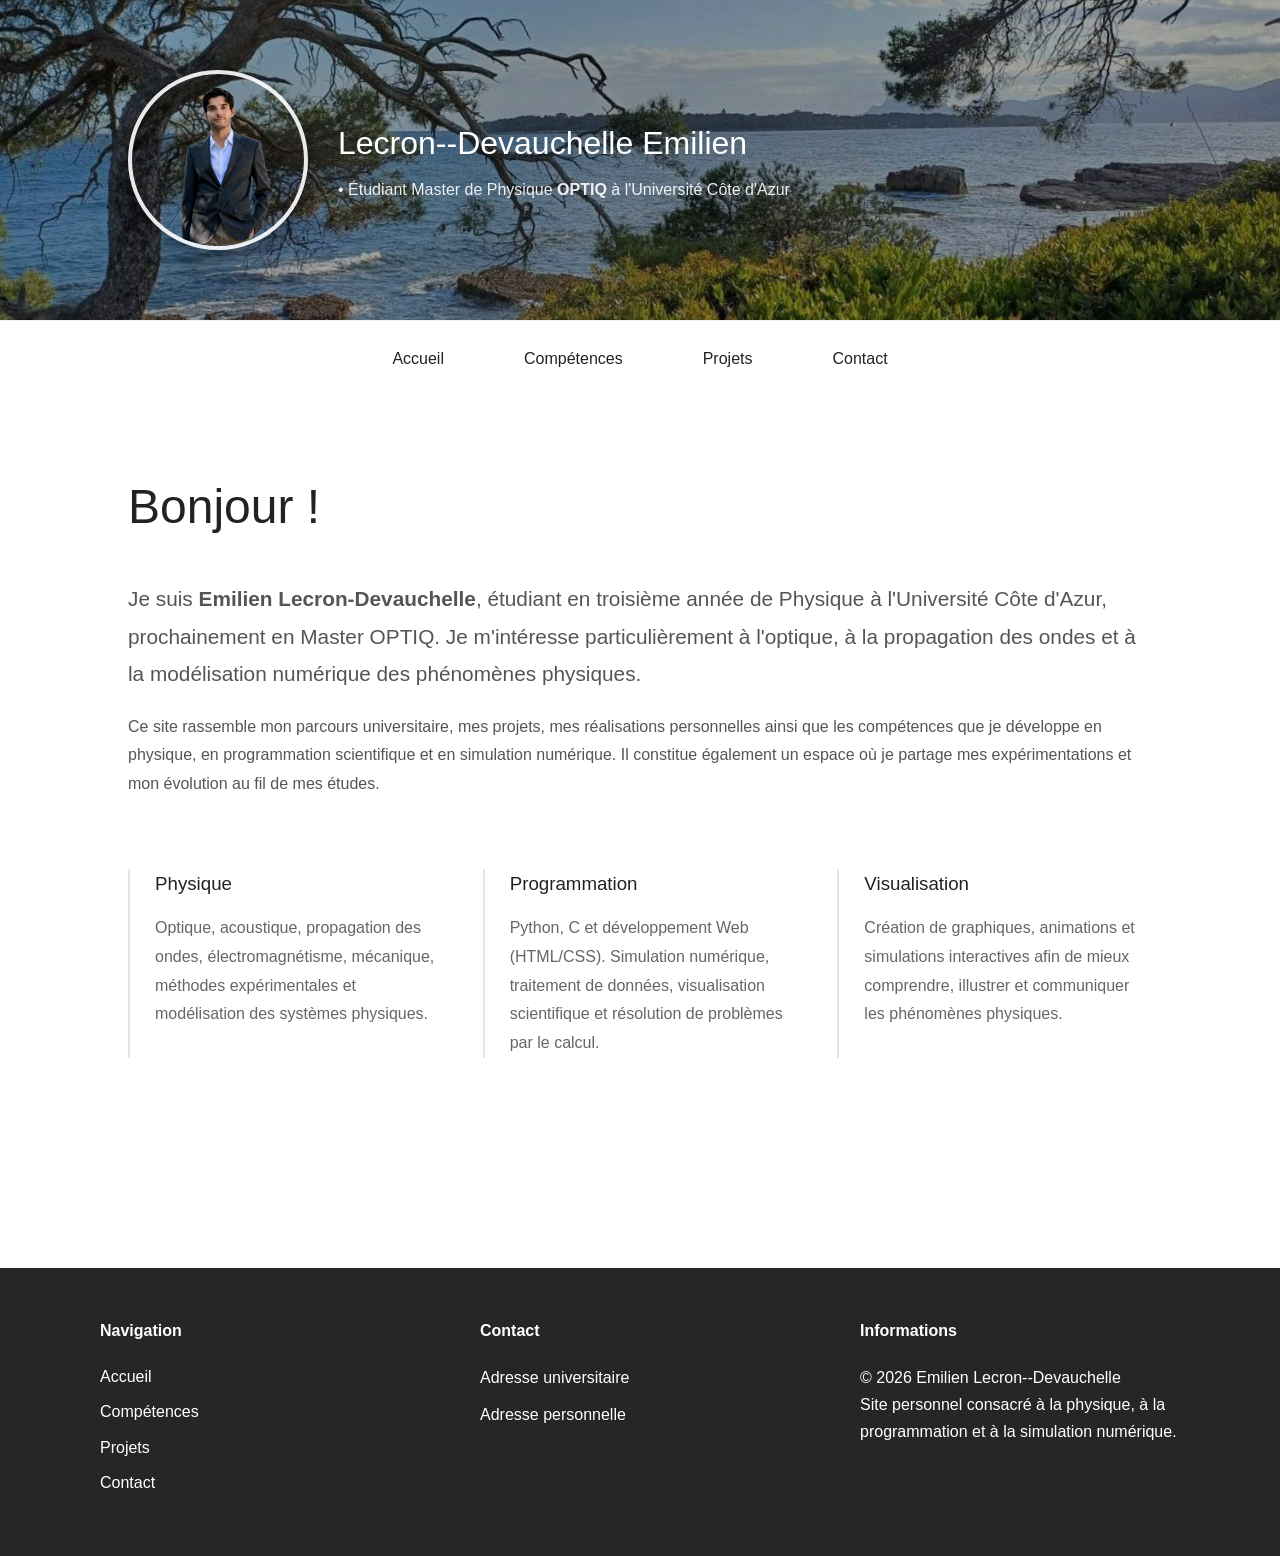
<file: index.html>
<!DOCTYPE html>
<html lang="fr">

<head>

    <meta charset="UTF-8">
    <meta name="viewport" content="width=device-width, initial-scale=1">

    <title>Portfolio - Emilien Lecron--Devauchelle</title>

    <link rel="stylesheet" href="css/style.css">

</head>

<body>

<header>

    <div class="profil">

        <img src="profile_images/photo_profil.png" alt="Photo de profil">

        <div>

            <h1>Lecron--Devauchelle Emilien</h1>
            <p>• Étudiant Master de Physique <strong>OPTIQ</strong> à l'Université Côte d'Azur</p>

        </div>

    </div>

</header>

<nav>

    <a href="#" data-page="accueil">Accueil</a>
    <a href="#" data-page="competences">Compétences</a>
    <a href="#" data-page="projets">Projets</a>
    <a href="#" data-page="contact">Contact</a>

</nav>

<main id="contenu">

</main>

<footer>

    <div class="footer-container">

        <div class="footer-colonne">

            <h4>Navigation</h4>

            <a href="#" data-page="accueil">Accueil</a>
            <a href="#" data-page="competences">Compétences</a>
            <a href="#" data-page="projets">Projets</a>
            <a href="#" data-page="contact">Contact</a>

        </div>

        <div class="footer-colonne">

            <h4>Contact</h4>

            <p>
                <a href="mailto:emilien.lecron--devauchelle@etu.univ-cotedazur.fr">
                    Adresse universitaire
                </a>
            </p>

            <p>
                <a href="mailto:emilien.lecron--devauchelle@outlook.fr">
                    Adresse personnelle
                </a>
            </p>

        </div>

        <div class="footer-colonne">

            <h4>Informations</h4>

            <p>© 2026 Emilien Lecron--Devauchelle</p>

            <p>
                Site personnel consacré à la physique,
                à la programmation et à la simulation numérique.
            </p>

        </div>

    </div>

</footer>

<script src="js/app.js"></script>

</body>

</html>
</file>
<file: css/style.css>
/* ==========================================================
   GLOBAL
   ========================================================== */

*{
    margin:0;
    padding:0;
    box-sizing:border-box;
}

:root{

    --largeur:80%;

    --noir:#222;
    --gris-fonce:#555;
    --gris:#666;
    --gris-clair:#888;

    --bordure:#e5e5e5;

}

html{
    scroll-behavior:smooth;
}

body{

    font-family:Inter, Arial, sans-serif;

    background:#fff;

    color:var(--noir);

    line-height:1.6;

    -webkit-font-smoothing:antialiased;
    -moz-osx-font-smoothing:grayscale;

}



/* ==========================================================
   HEADER
   ========================================================== */

header{

    position:relative;

    display:flex;
    align-items:center;

    width:100%;
    min-height:320px;

    padding:70px 10%;

    overflow:hidden;

    background:
        linear-gradient(rgba(0,0,0,.35), rgba(0,0,0,.35)),
        url("../profile_images/banniere.jpg") center center / cover no-repeat;

    border-bottom:1px solid #efefef;

}

.profil{

    position:relative;
    z-index:1;

    display:flex;
    align-items:center;
    gap:30px;

}

.profil img{

    width:180px;
    height:180px;

    border-radius:50%;

    object-fit:cover;

    border:4px solid rgba(255,255,255,.9);

    box-shadow:0 10px 25px rgba(0,0,0,.35);

}

.profil h1{

    font-size:2rem;
    font-weight:500;

    color:#fff;

}

.profil p{

    margin-top:8px;

    color:rgba(255,255,255,.9);

}



/* ==========================================================
   NAVIGATION
   ========================================================== */

nav{

    display:flex;
    justify-content:center;
    align-items:center;
    gap:80px;

    padding:25px;

}

nav a{

    position:relative;

    padding-bottom:12px;

    color:var(--noir);

    text-decoration:none;

    font-size:1rem;

    transition:color .3s ease;

}

nav a::after{

    content:"";

    position:absolute;

    left:50%;
    bottom:0;

    width:0;
    height:2px;

    background:#000;

    transform:translateX(-50%);

    transition:width .35s ease;

}

nav a:hover::after{

    width:100%;

    box-shadow:
        0 0 8px rgba(0,0,0,.35),
        0 0 18px rgba(0,0,0,.15);

}



/* ==========================================================
   MAIN
   ========================================================== */

main{

    width:var(--largeur);

    margin:auto;

    padding:60px 0;

    min-height:500px;

}

iframe{

    width:100%;

    border:none;

}

.contenu-centre{

    max-width:1000px;

    margin:auto;

}

/* ==========================================================
   ACCUEIL
   ========================================================== */

.hero{

    margin-bottom:70px;

}

.hero h2{

    margin-bottom:35px;

    font-size:3rem;
    font-weight:300;

}

.intro{

    margin-bottom:30px;

    font-size:1.3rem;
    line-height:1.8;

}

.hero p{

    margin-bottom:20px;

    color:var(--gris-fonce);

    line-height:1.8;

}



/* ==========================================================
   PRESENTATION
   ========================================================== */

.presentation{

    display:flex;

    gap:40px;

    margin:70px 0;

}

.bloc{

    flex:1;

    padding-left:25px;

    border-left:2px solid var(--bordure);

}

.bloc h3{

    margin-bottom:15px;

    font-weight:500;

}

.bloc p{

    color:var(--gris);

    line-height:1.8;

}



/* ==========================================================
   CITATION
   ========================================================== */

.citation{

    margin-top:80px;

    text-align:center;

}

blockquote{

    font-size:1.2rem;
    font-style:italic;

    color:var(--gris-clair);

}



/* ==========================================================
   TITRES DE SECTIONS
   ========================================================== */

.page-titre{

    margin-bottom:30px;

    font-size:2.5rem;
    font-weight:300;

    letter-spacing:-0.5px;

}

.contact .intro,
.competences .intro{

    margin-bottom:50px;

    color:var(--gris-fonce);

    line-height:1.8;

}



/* ==========================================================
   CONTACT
   ========================================================== */

.contact-card{

    margin-bottom:40px;

    padding-left:25px;

    border-left:2px solid var(--noir);

}

.contact-card h3{

    margin-bottom:15px;

    font-weight:500;

}

.contact-card p{

    color:var(--gris);

    line-height:1.7;

}

.contact-card a{

    color:var(--noir);

    text-decoration:none;

    font-weight:500;

    transition:
        letter-spacing .25s ease,
        color .25s ease;

}

.contact-card a:hover{

    letter-spacing:1px;

}

.note{

    margin-top:60px;

    color:var(--gris-clair);

    font-style:italic;

}


/* ==========================================================
   FOOTER
   ========================================================== */

footer{

    width:100%;

    margin-top:80px;
    padding:50px 0;

    background:#262626;

}

.footer-container{

    display:flex;

    gap:60px;

    max-width:1200px;

    margin:auto;
    padding:0 60px;

}

.footer-colonne{

    flex:1;

}

.footer-colonne h4{

    margin-bottom:20px;

    font-weight:700;

    color:#fff;

}

.footer-colonne a{

    display:block;

    margin-bottom:10px;

    color:#fff;

    text-decoration:none;

    transition:opacity .25s ease;

}

.footer-colonne a:hover{

    opacity:.75;

}

.footer-colonne p{

    color:#fff;

    line-height:1.7;

}



/* ==========================================================
   PROJETS
   ========================================================== */

.projets{

    width:100%;

}

.grille-projets{

    display:grid;

    grid-template-columns:repeat(3,1fr);

    gap:35px;

    width:100%;

    margin-top:50px;

}

.carte-projet{

    position:relative;

    overflow:hidden;

    aspect-ratio:1;

    border-radius:12px;

    text-decoration:none;

    cursor:pointer;

    transition:
        transform .35s ease,
        box-shadow .35s ease;

    will-change:transform;

}

.carte-projet img{

    display:block;

    width:100%;
    height:100%;

    object-fit:cover;

    transition:transform .35s ease;

}

.overlay{

    position:absolute;

    inset:0;

    display:flex;

    justify-content:center;
    align-items:center;

    padding:20px;

    background:rgba(0,0,0,.28);

    transition:background .35s ease;

}

.overlay h3{

    color:#fff;

    font-size:1.6rem;
    font-weight:400;

    text-align:center;

    line-height:1.3;

}



/* ---------- Animations Desktop ---------- */

.carte-projet:hover{

    transform:translateY(-6px);

    box-shadow:0 18px 35px rgba(0,0,0,.18);

}

.carte-projet:hover img{

    transform:scale(1.05);

}

.carte-projet:hover .overlay{

    background:rgba(0,0,0,.15);

}


/* ==========================================================
   COMPETENCES
   ========================================================== */

.grille-competences{

    display:grid;

    grid-template-columns:repeat(2,1fr);

    gap:35px;

}

.carte-competence{

    padding:35px;

    border:1px solid var(--bordure);

    transition:
        transform .3s ease,
        box-shadow .3s ease;

}

.carte-competence:hover{

    transform:translateY(-5px);

    box-shadow:0 12px 30px rgba(0,0,0,.08);

}

.carte-competence h3{

    margin-bottom:20px;

    font-weight:500;

}

.carte-competence p{

    margin-bottom:25px;

    color:var(--gris);

    line-height:1.7;

}

.carte-competence ul{

    list-style:none;

}

.carte-competence li{

    position:relative;

    margin-bottom:10px;

    padding-left:15px;

    color:#444;

}

.carte-competence li::before{

    content:"";

    position:absolute;

    left:0;
    top:9px;

    width:5px;
    height:5px;

    border-radius:50%;

    background:#222;

}



/* ==========================================================
   RESPONSIVE
   ========================================================== */

/* ==========================================================
   PAGES PROJETS
   ========================================================== */

.contact-card.gauche,
.contact-card.droite{

    display:flex;
    align-items:center;
    gap:30px;

}

.contact-card.gauche .texte,
.contact-card.droite .texte{

    flex:1;

}

.contact-card.gauche .photo,
.contact-card.droite .photo{

    display:flex;
    flex-direction:column;
    align-items:center;

}

.contact-card.gauche .photo img,
.contact-card.droite .photo img{

    display:block;

    max-width:100%;
    height:auto;

    border-radius:8px;

}

.legende{

    margin-top:12px;

    text-align:center;

    color:var(--gris);

    font-size:.95rem;

    font-style:italic;

    line-height:1.5;

}


.photo-256{

    flex:0 0 256px;

}

.photo-420{

    flex:0 0 420px;

}

.photo-480{

    flex:0 0 480px;

}

/* ---------- Tablettes ---------- */

@media (max-width:1000px){

    :root{

        --largeur:90%;

    }

    nav{

        gap:40px;

    }

    .grille-projets{

        grid-template-columns:repeat(2,1fr);

    }

}



/* ---------- Mobile ---------- */

@media (max-width:800px){

    header{

        padding:50px 8%;

        min-height:auto;

    }

    .profil{

        flex-direction:column;

        text-align:center;

    }

    .profil img{

        width:150px;
        height:150px;

    }

    .profil h1{

        font-size:1.8rem;

    }

    nav{

        gap:25px;

        flex-wrap:wrap;

    }

    main{

        width:92%;

        padding:40px 0;

    }

    .page-titre{

        font-size:2rem;

        text-align:center;

    }

    .hero h2{

        font-size:2.3rem;

    }

    .intro{

        font-size:1.1rem;

    }

    .presentation{

        flex-direction:column;

    }

    .bloc{

        padding-left:20px;

    }

    .footer-container{

        flex-direction:column;

        gap:35px;

        padding:0 30px;

    }

    .grille-competences{

        grid-template-columns:1fr;

    }

    .grille-projets{

        grid-template-columns:1fr;

        gap:25px;

    }

    .carte-projet{

        aspect-ratio:16/9;

    }

    .overlay h3{

        padding:0 15px;

        font-size:1.3rem;

    }

   .contact-card.gauche,
.contact-card.droite{

    flex-direction:column;

    align-items:stretch;

}

.contact-card.droite{

    flex-direction:column-reverse;

}

.contact-card.gauche .photo,
.contact-card.droite .photo{

    flex:none !important;

    width:100%;

}

.contact-card.gauche .photo img,
.contact-card.droite .photo img{

    width:100% !important;

    max-width:500px;

    margin:auto;

}

.contact-card.gauche .texte,
.contact-card.droite .texte{

    width:100%;

}

}



/* ---------- Très petits écrans ---------- */

@media (max-width:500px){

    .profil img{

        width:130px;
        height:130px;

    }

    .profil h1{

        font-size:1.5rem;

    }

    .hero h2{

        font-size:2rem;

    }

    .page-titre{

        font-size:1.8rem;

    }

}



/* ---------- Appareils tactiles ---------- */

@media (hover:none){

    .carte-projet:hover{

        transform:none;

        box-shadow:none;

    }

    .carte-projet:hover img{

        transform:none;

    }

}
</file>
